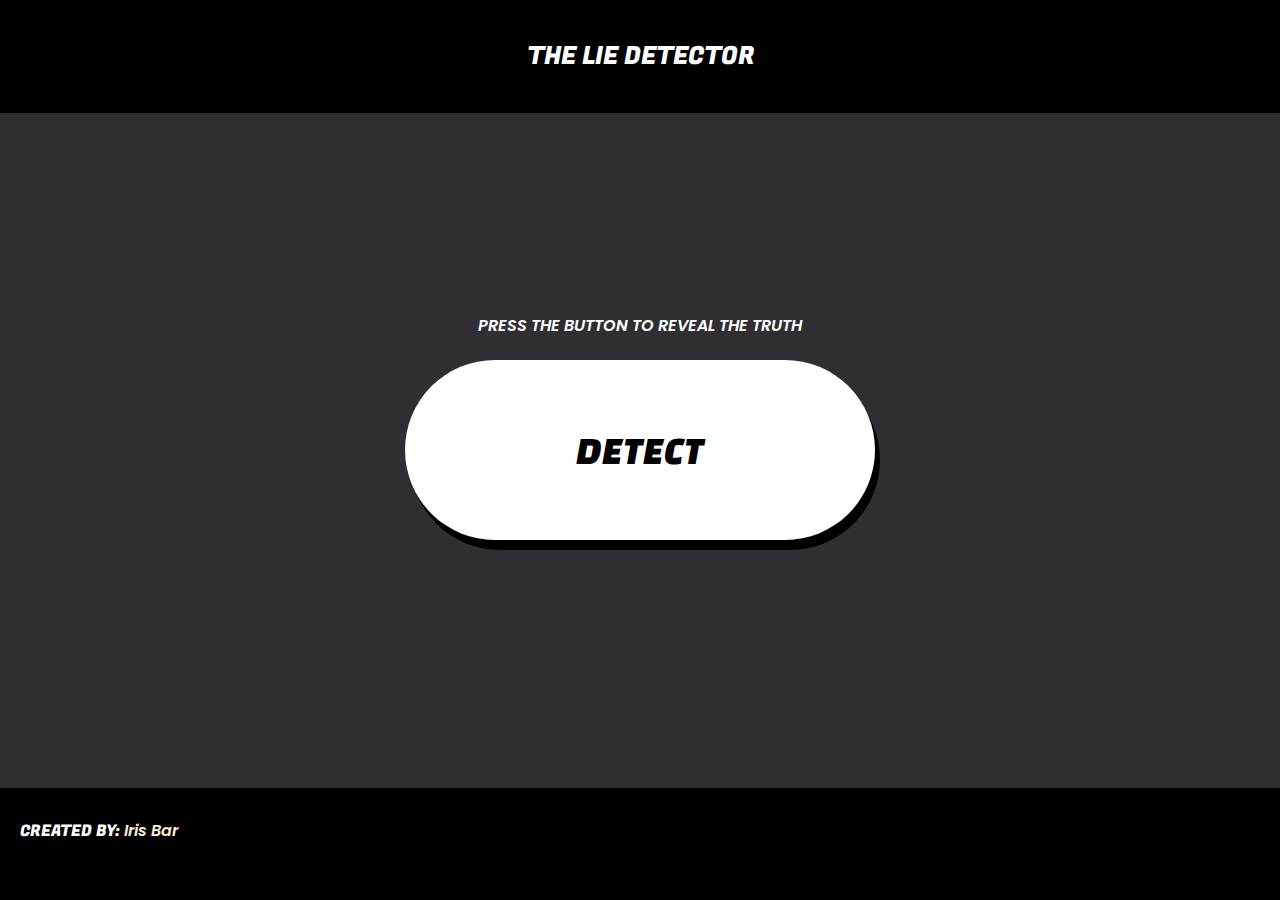
<file: Lie_Detector_Magic/index.html>
<!DOCTYPE html>
<html lang="en">
<head>
    <meta charset="UTF-8" name="viewport" content="width=device-width, initial-scale=1.0">
    <title>The Lie Detector</title>
    <link rel="icon" type="image/x-icon" href="images/RedButton_temp.png" id="fav-icon">
    <link rel="stylesheet" type="text/css" href="styles.css">
    <link rel="preconnect" href="https://fonts.googleapis.com">
    <link rel="preconnect" href="https://fonts.gstatic.com" crossorigin>
    <link href="https://fonts.googleapis.com/css2?family=Anton+SC&family=Changa+One:ital@0;1&family=Fugaz+One&family=Jersey+10&family=Orbitron:wght@400..900&family=Overpass:ital,wght@0,100..900;1,100..900&family=Poppins:ital,wght@0,100;0,200;0,300;0,400;0,500;0,600;0,700;0,800;0,900;1,100;1,200;1,300;1,400;1,500;1,600;1,700;1,800;1,900&display=swap" rel="stylesheet">
</head>
<body>
    <header><p id="header-text">THE LIE DETECTOR</p></header>
    <div id="middle-container">
        <div id="box1"><p id="above_text">PRESS THE BUTTON TO REVEAL THE TRUTH</p></div>
        <div id="box2">
            <div id="button-container">
                <button onclick="checkCursorPosition(event)">DETECT</button>
            </div>
        </div>
        <div id="box3"></div>
    </div>
    <footer>
        <p id="credit-text">CREATED BY: <a href="https://www.linkedin.com/in/iris-bar-b92740298/" target="_blank" id="linkedin_link"> Iris Bar</a></p>
    </footer>
    <script src="script.js"></script>
</body>
</html>
</file>
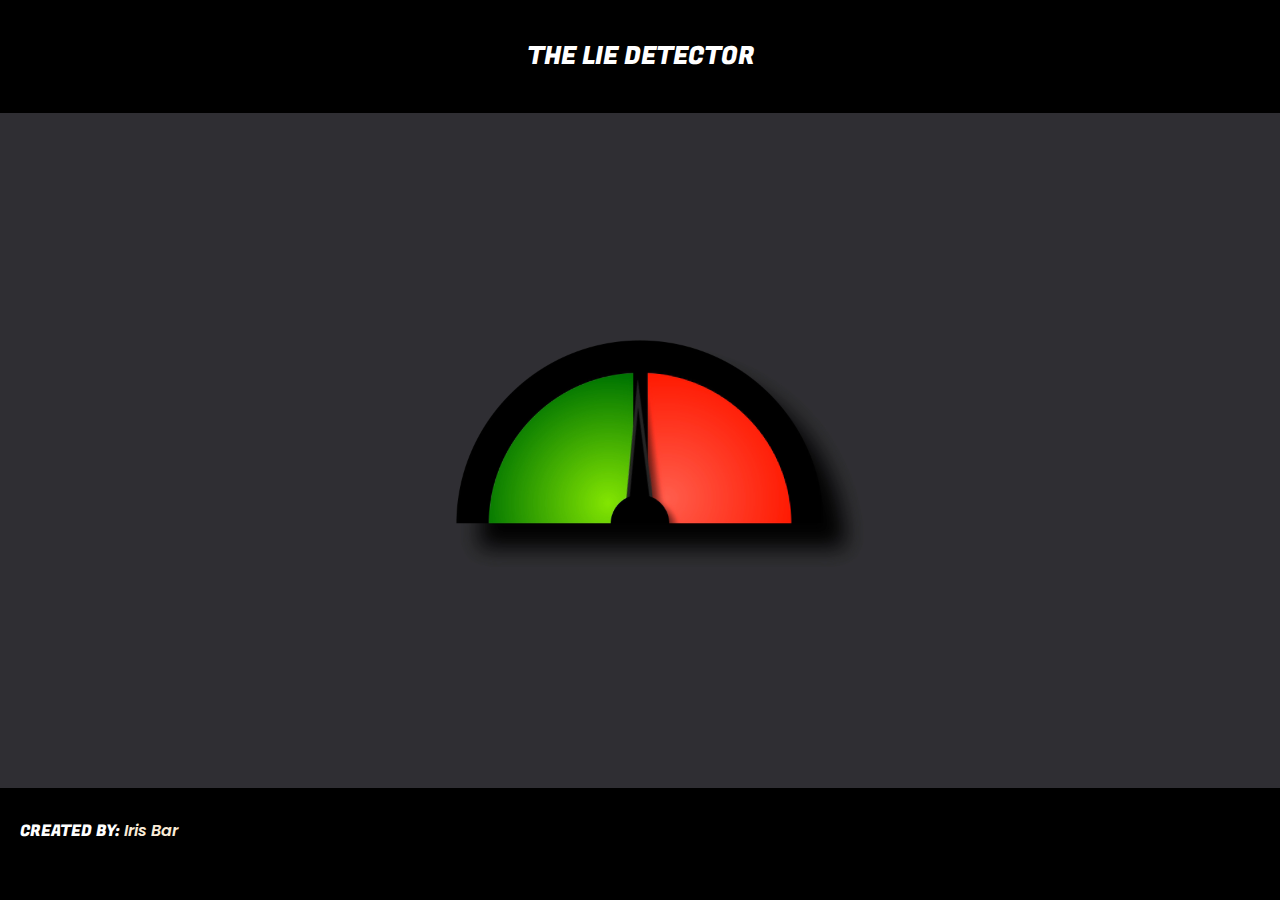
<file: Lie_Detector_Magic/false.html>
<!DOCTYPE html>
<html lang="en">
<head>
    <meta charset="UTF-8" name="viewport" content="width=device-width, initial-scale=1.0">
    <title>The Lie Detector</title>
    <link rel="icon" type="image/x-icon" href="images/RedButton_temp.png" id="fav-icon">
    <link rel="stylesheet" type="text/css" href="styles.css">
    <link rel="preconnect" href="https://fonts.googleapis.com">
    <link rel="preconnect" href="https://fonts.gstatic.com" crossorigin>
    <link href="https://fonts.googleapis.com/css2?family=Anton+SC&family=Changa+One:ital@0;1&family=Fugaz+One&family=Jersey+10&family=Orbitron:wght@400..900&family=Overpass:ital,wght@0,100..900;1,100..900&family=Poppins:ital,wght@0,100;0,200;0,300;0,400;0,500;0,600;0,700;0,800;0,900;1,100;1,200;1,300;1,400;1,500;1,600;1,700;1,800;1,900&display=swap" rel="stylesheet">
</head>
<body>
    <header><p id="header-text">THE LIE DETECTOR</p></header>
    <div id="false-middle-container">
        <div id="false-video-overlay-box">
            <video id="false-overlay-video" width="100%" height="100%" autoplay muted>
                <source src="images/falseGif.mp4" type="video/mp4">
                Your browser does not support this video type.
            </video>
        </div>
        <div id="false-middle-box1"><p id="reveal-text">FALSE</p></div>
        <div id="false-middle-box2"><a href="index.html" id="reset-text">click to reset</a></div>
    </div>
    <footer>
        <p id="credit-text">CREATED BY: <a href="https://www.linkedin.com/in/iris-bar-b92740298/" target="_blank" id="linkedin_link"> Iris Bar</a></p>
    </footer>
    <script src="script.js"></script>
</body>
</html>
</file>
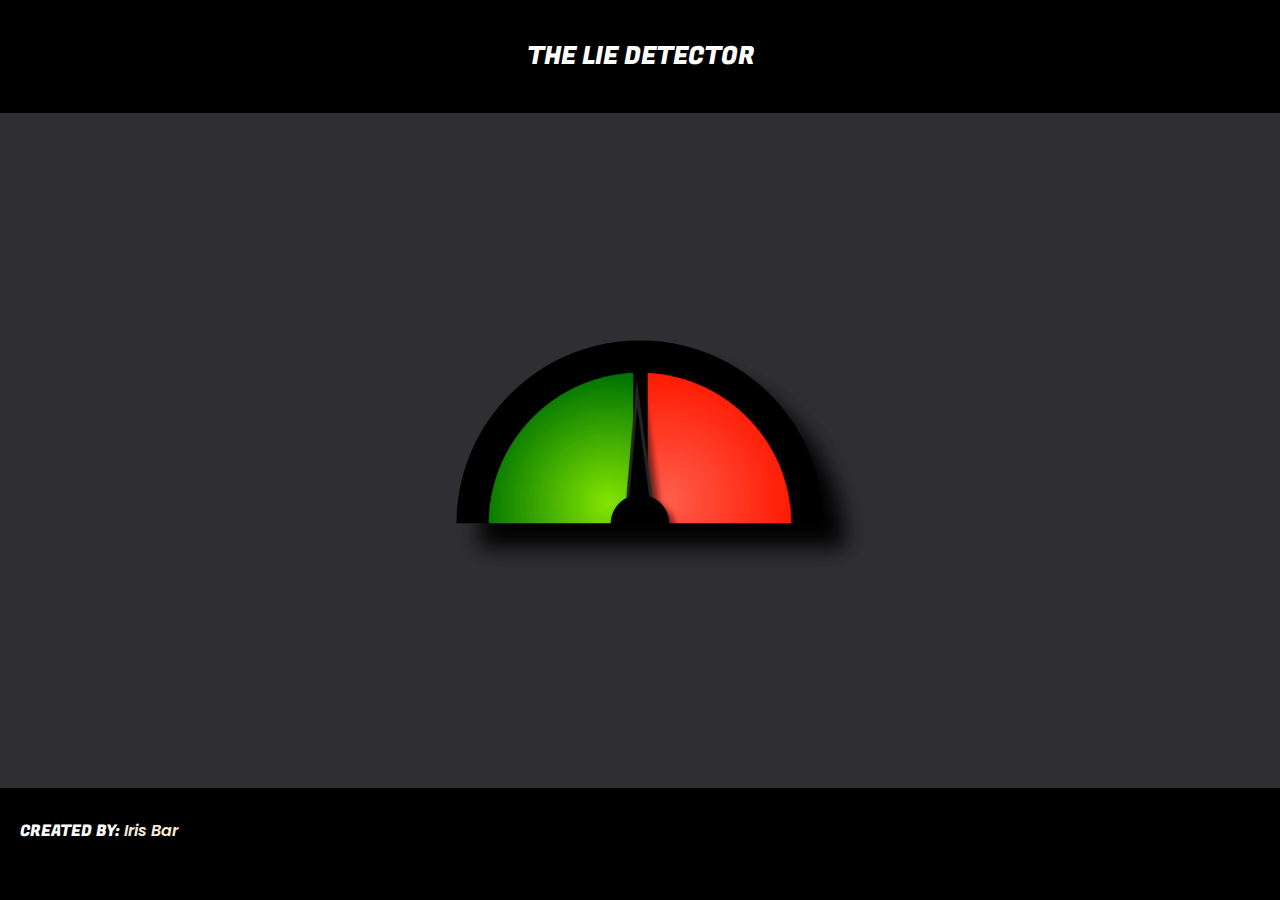
<file: Lie_Detector_Magic/true.html>
<!DOCTYPE html>
<html lang="en">
<head>
    <meta charset="UTF-8" name="viewport" content="width=device-width, initial-scale=1.0">
    <title>The Lie Detector</title>
    <link rel="icon" type="image/x-icon" href="images/RedButton_temp.png" id="fav-icon">
    <link rel="stylesheet" type="text/css" href="styles.css">
    <link rel="preconnect" href="https://fonts.googleapis.com">
    <link rel="preconnect" href="https://fonts.gstatic.com" crossorigin>
    <link href="https://fonts.googleapis.com/css2?family=Anton+SC&family=Changa+One:ital@0;1&family=Fugaz+One&family=Jersey+10&family=Orbitron:wght@400..900&family=Overpass:ital,wght@0,100..900;1,100..900&family=Poppins:ital,wght@0,100;0,200;0,300;0,400;0,500;0,600;0,700;0,800;0,900;1,100;1,200;1,300;1,400;1,500;1,600;1,700;1,800;1,900&display=swap" rel="stylesheet">
</head>
<body>
    <header><p id="header-text">THE LIE DETECTOR</p></header>
    <div id="true-middle-container">
        <div id="true-video-overlay-box">
            <video id="true-overlay-video" width="100%" height="100%" autoplay muted>
                <source src="images/trueGif.mp4" type="video/mp4">
                Your browser does not support this video type.
            </video>
        </div>
        <div id="true-middle-box1"><p id="reveal-text">TRUE</p></div>
        <div id="true-middle-box2"><a href="index.html" id="reset-text">click to reset</a></div>
    </div>
    <footer>
        <p id="credit-text">CREATED BY: <a href="https://www.linkedin.com/in/iris-bar-b92740298/" target="_blank" id="linkedin_link"> Iris Bar</a></p>
    </footer>
    <script src="script.js"></script>
</body>
</html>
</file>
<file: Lie_Detector_Magic/styles.css>
* {
    margin: 0;
    padding: 0;
    user-select: none;
}


header {
    width: 100%;
    background-color: black;
    padding-top: 20px;
    padding-bottom: 20px;
}


body {
    display: grid;
    grid-template-columns: 100%;
    grid-template-rows: 1fr 6fr 1fr;
    height: 100vh;
}


footer {
    width: 100%;
    background-color: black;
    padding-top: 20px;
    padding-bottom: 20px;
}


header {
    display: flex;
    /* center */
    justify-content: center;
    align-items: center;
}


#middle-container {
    display: grid;
    grid-template-columns: 100%;
    grid-template-rows: 1fr 1fr 1fr;
}


#box1 {
    background-color: #2f2f33;
    display: flex;
    /* center */
    justify-content: center;
    align-items: end;
}


#box2 {
    background-color: #2f2f33;
    display: flex;
    /* center */
    justify-content: center;
    align-items: center;
}


#box3 {
    background-color: #2f2f33;
    display: flex;
    /* center */
    justify-content: center;
    align-items: center;
}


#button-container {
    display: flex;
    /* center */
    justify-content: center;
    align-items: center;
}

#above_text {
    color: white;
    cursor: default;
    font-family: "Poppins", serif;
    font-weight: 600;
    font-style: italic;
}




/* buttons manipulation */
button {
    width: 470px;
    height: 180px;
    background-color: white;
    font-family: "Changa One", serif;
    font-weight: 2000;
    font-style: italic;
    font-size: 40px;
    border-radius: 90px;
    border-style: none;
    box-shadow: 5px 10px;
    cursor: pointer;
    transition: 0.5s ease;
}


button:hover {
    scale: 1.09;
    border-radius: 1px;
    font-size: 30px;
}




#header-text {
    color: white;
    font-size: 25px;
    cursor: default;
    font-family: "Fugaz One", serif;
    font-weight: 400;
    font-style: normal;
}


#credit-text {
    color: white;
    padding-left: 20px;
    padding-top: 10px;
    cursor: default;
    font-family: "Fugaz One", serif;
    font-weight: 400;
    font-style: normal;
}


#linkedin_link {
    color: antiquewhite;
    text-decoration: none;
    cursor: pointer;
    font-family: "Poppins", serif;
    font-weight: 600;
    font-style: italic;
}


#linkedin_link:visited {
    color: #fde6bc;
    text-decoration: none;
    cursor: pointer;
}


#linkedin_link:hover {
    color: #ffdb90;
    text-decoration: underline;
}




/* common TRUE and FALSE */
#reveal-text {
    color: white;
    font-size: 100px;
    cursor: default;
    font-family: "Changa One", serif;
    font-weight: 2000;
    font-style: italic;
}




/* TRUE page */
#true-middle-container {
    background-color: #00a600;
    display: grid;
    grid-template-columns: 100%;
    grid-template-rows: 1fr 1fr;
    position: relative;
    overflow: hidden;
}


#true-middle-box1 {
    display: flex;
    justify-content: center;
    align-items: end;
}


#true-middle-box2 {
    display: flex;
    justify-content: center;
    align-items: start;
}


#true-video-overlay-box {
    background-color: black;
    position: absolute;
    top: 0;
    left: 0;
    width: 100%;
    height: 100%;
    display: flex;
    justify-content: center;
    align-items: center;
    /* make the video go in front of everything */
    z-index: 10;
    animation: fadeOutTrue 5.2s forwards; /* true is after 5.2s while false is after 5s */
}

@keyframes fadeOutTrue {
    0% {
        opacity: 1;
    }
    83% {
        opacity: 1;
    }
    100% {
        opacity: 0;
        /* once the animation is done hide the element */
        visibility: hidden;
    }
}


#true-overlay-video {
    width: 100%;
    height: 100%;
    object-fit: cover;
}




/* FALSE page */
#false-middle-container {
    background-color: red;
    display: grid;
    grid-template-columns: 100%;
    grid-template-rows: 1fr 1fr;
    position: relative;
    overflow: hidden;
}


#false-middle-box1 {
    display: flex;
    justify-content: center;
    align-items: end;
}


#false-middle-box2 {
    display: flex;
    justify-content: center;
    align-items: start;
}


#false-video-overlay-box {
    background-color: black;
    position: absolute;
    top: 0;
    left: 0;
    width: 100%;
    height: 100%;
    display: flex;
    justify-content: center;
    align-items: center;
    /* make the video go in front of everything */
    z-index: 10;
    animation: fadeOutFalse 5s forwards; /* true is after 5.2s while false is after 5s */
}

@keyframes fadeOutFalse {
    0% {
        opacity: 1;
    }
    83% {
        opacity: 1;
    }
    100% {
        opacity: 0;
        /* once the animation is done hide the element */
        visibility: hidden;
    }
}


#false-overlay-video {
    width: 100%;
    height: 100%;
    object-fit: cover;
}





#reset-text, #reset-text:visited{
    color: white;
    text-decoration: underline;
    transition: 0.5s ease;
    font-family: "Poppins", serif;
    font-weight: 600;
    font-style: italic;
}


#reset-text:hover {
    color: #000000;
    text-decoration: none;
    font-size: 20px;
}
</file>
